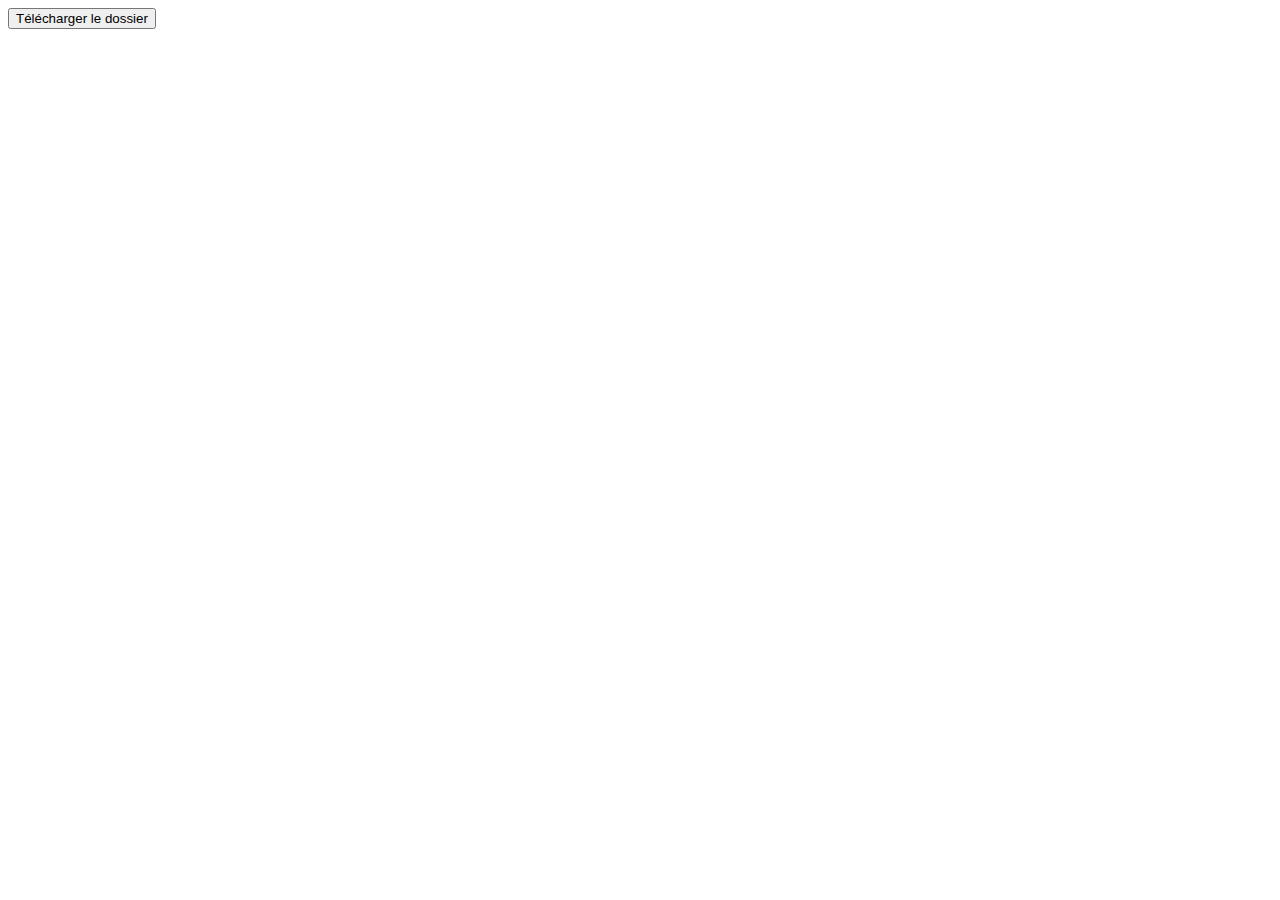
<file: docs/redirection.html>
<!DOCTYPE html>
<html lang="fr">
<head>
    <meta charset="UTF-8">
    <meta name="viewport" content="width=device-width, initial-scale=1.0">
    <title>Téléchargement du dossier</title>
</head>
<body>

<button onclick="telechargerDossier()">Télécharger le dossier</button>

<script>
function telechargerDossier() {
    // URL du fichier ZIP du dossier
    const url = '../dunloads/redirection-reels-shorts.zip';

    // Création d'un élément de lien temporaire
    const lien = document.createElement('a');
    lien.href = url;
    lien.download = 'redirection-reels-shorts.zip'; // nom du fichier téléchargé
    document.body.appendChild(lien);

    // Déclenchement du téléchargement
    lien.click();

    // Suppression de l'élément de lien temporaire
    document.body.removeChild(lien);
}
</script>

</body>
</html>
</file>
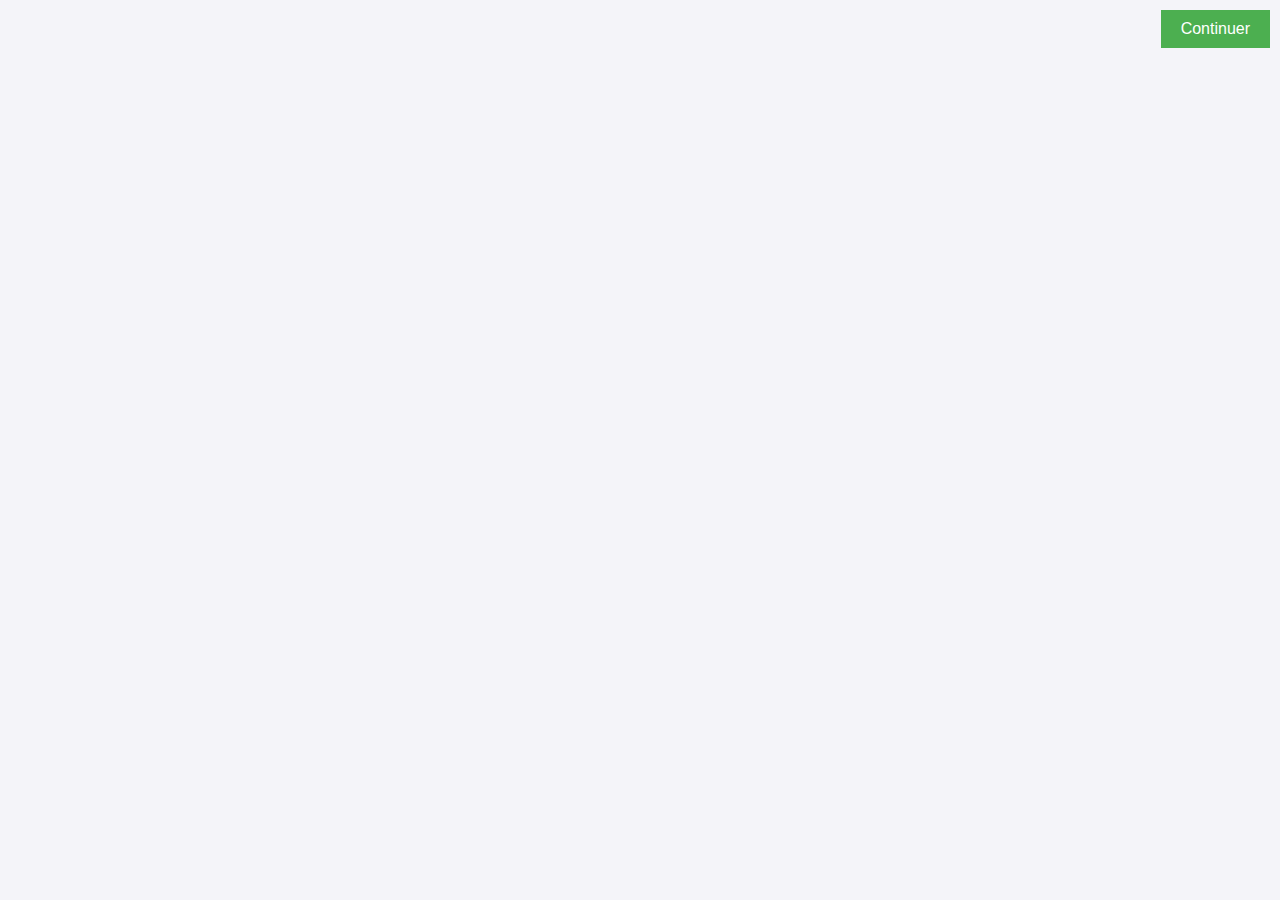
<file: sign-in/sign-in.html>
<!DOCTYPE html>
<html lang="en">
<head>
    <meta charset="UTF-8">
    <meta name="viewport" content="width=device-width, initial-scale=1.0">
    <title>Sign-in</title>
    <style>
        /* Centrage du formulaire */
        body {
            display: flex;
            justify-content: center;
            align-items: center;
            min-height: 100vh;
            margin: 0;
            background-color: #f4f4f9;
            position: relative;
        }

        /* Centrer le formulaire */
        .form-container {
            position: relative;
            width: 100%;
            max-width: 640px;
            display: flex;
            justify-content: center;
            align-items: center;
            flex-direction: column;
        }

        iframe {
            border: none;
            z-index: 1; /* Met l'iframe au-dessus du bouton */
        }

        /* Style du bouton de redirection, en haut à droite de la page */
        #redirect-button {
            position: fixed;  /* Positionnement fixe par rapport à la page */
            top: 10px;  /* En haut de la page */
            right: 10px;  /* À droite de la page */
            z-index: 10; /* Met le bouton devant tout le reste */
            padding: 10px 20px;
            background-color: #4CAF50;
            color: white;
            border: none;
            cursor: pointer;
            font-size: 16px;
        }
    </style>
</head>
<body>

    <div class="form-container">
        <!-- Intégration de Google Form -->
        <iframe id="google-form" src="https://docs.google.com/forms/d/e/1FAIpQLSdMjf3TA2ZMgD4Q3S_Rt6J0OBUafH7vTefhbIGIF37n2G62yA/viewform?embedded=true" width="640" height="800" frameborder="0" marginheight="0" marginwidth="0">Chargement…</iframe>
    </div>

    <!-- Bouton de redirection, en haut à droite de la page -->
    <button id="redirect-button" onclick="window.location.href='../allranking001/allranking001.html';">Continuer</button>

</body>
</html>
</file>
